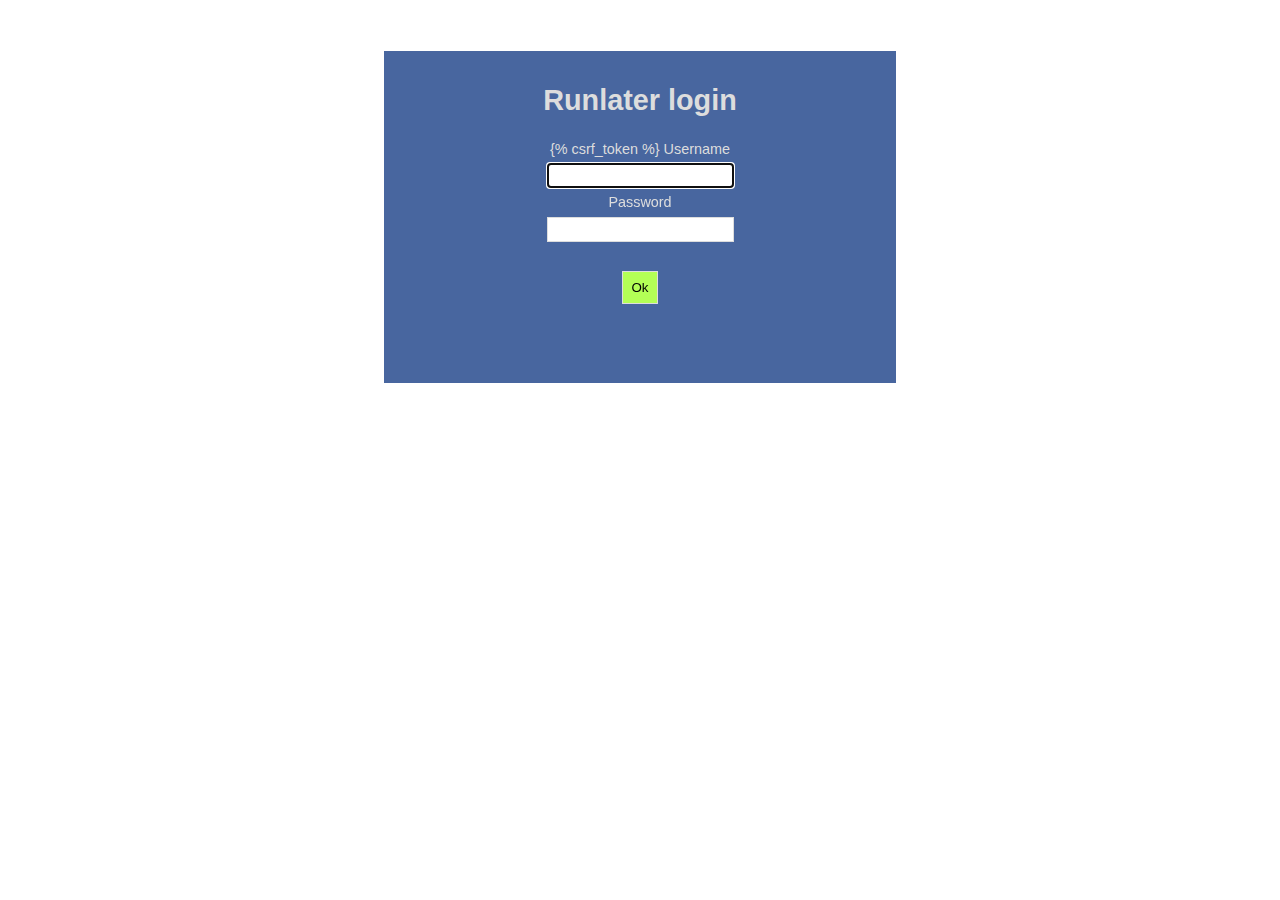
<file: runlater/templates/login.htm>
<html>

    <head>
        <title>Runlater - Login</title>
        <link rel="stylesheet" type="text/css" href="/static/style.css">
    </head>

    <body class="short_margins">

        <div class="info_box login_box">

            <h1>Runlater login</h1>

            <form method="POST" action="/verify_login/">

                {% csrf_token %}

                Username <br/><input tabindex="1" type="text" name="username" autofocus></br/>
                Password <br/><input tabindex="2" type="password" name="password"><br/>
                <br/>
                <input tabindex="3" type="submit" class="dark" value="Ok">
            </form>

    </div>

    </body>

</html>
</file>
<file: static/style.css>
body {
    font-family: "Trebuchet MS", Helvetica, sans-serif;
    font-size: 0.9em;
}

a {
    color: #DDDDDD;
}

tr:nth-child(even) {background: #CCC}
tr:nth-child(odd) {background: #FFF}

.highlight {
    color: #E16E49 !important;
}

.highlight td {
    background-color: #E16E49;
    color: white;
}

tr:hover {
    background-color: #3DCB6B;
    color: white;
    cursor: pointer;
}

table {
    width: 100%;
}

.next_right {
    text-align: right;
    width: 100%;
}

.next_right a {
    color: #48669F;
}

th {
    background-color: #48669F;
    color: #DDDDDD;
}

.no_margins {
    margin: 0;
}

.no_border {
    border: 0;
}

.index_header {
    vertical-align: top;
    background-color: #48669F;
    color: #DDDDDD;
    padding: 20px;
    padding-top: 10px;
    height: 60px;
}

.index_header a {
    color: white;
}


.bglogo {
    background-image: url("/static/main_image.jpg");
    background-color: #222222;
}

.short_margins {
    margin-left: 30%;
    margin-right: 30%;
}

.nav {
    font-size: 1.5em;
    line-height: 220%;
    padding: 40px;
    position: fixed;
}

.nav a {
    color: #48669F;
    text-decoration: none;
}

.content {
    margin-left: 220px;
    margin-top: 20px;
    width: 80%;
}

.info_box {
    background-color: #48669F;
    color: #DDDDDD;
    padding: 16px;
    text-align: center;
    line-height: 200%;
}

.login_box {
    margin-top: 10%;
    height: 300px;
}

.left_box {
    float: left;
}

.right_box {
    float: right;
}

.center_box {
    clear: both;
}

input {
    border: 1px solid #DDDDDD;
    padding: 4px;
}

button {
    border: 1px solid #DDDDDD;
    padding: 6px;
    background-color: #3DCB6B;
    font-size: 1.0em;
    color: white;
}

.red {
    color: red;
}

.dark {
    background-color: #b3ff56;
    padding: 8px;
    border: 1px solid #DDDDDD;
}

th {
    text-align: left;
}

td {
    text-align: left;
}

.load_screen {
    text-align: center;
    position:fixed;
    padding:0;
    padding-top: 25%;
    margin:0;

    top:0;
    left:0;

    width: 100%;
    height: 100%;
}

hr {
    border: 1px solid #48669F;
}

.output {
    color: #222222;
}

textarea {
    width: 300px;
    height: 150px;
}
</file>
